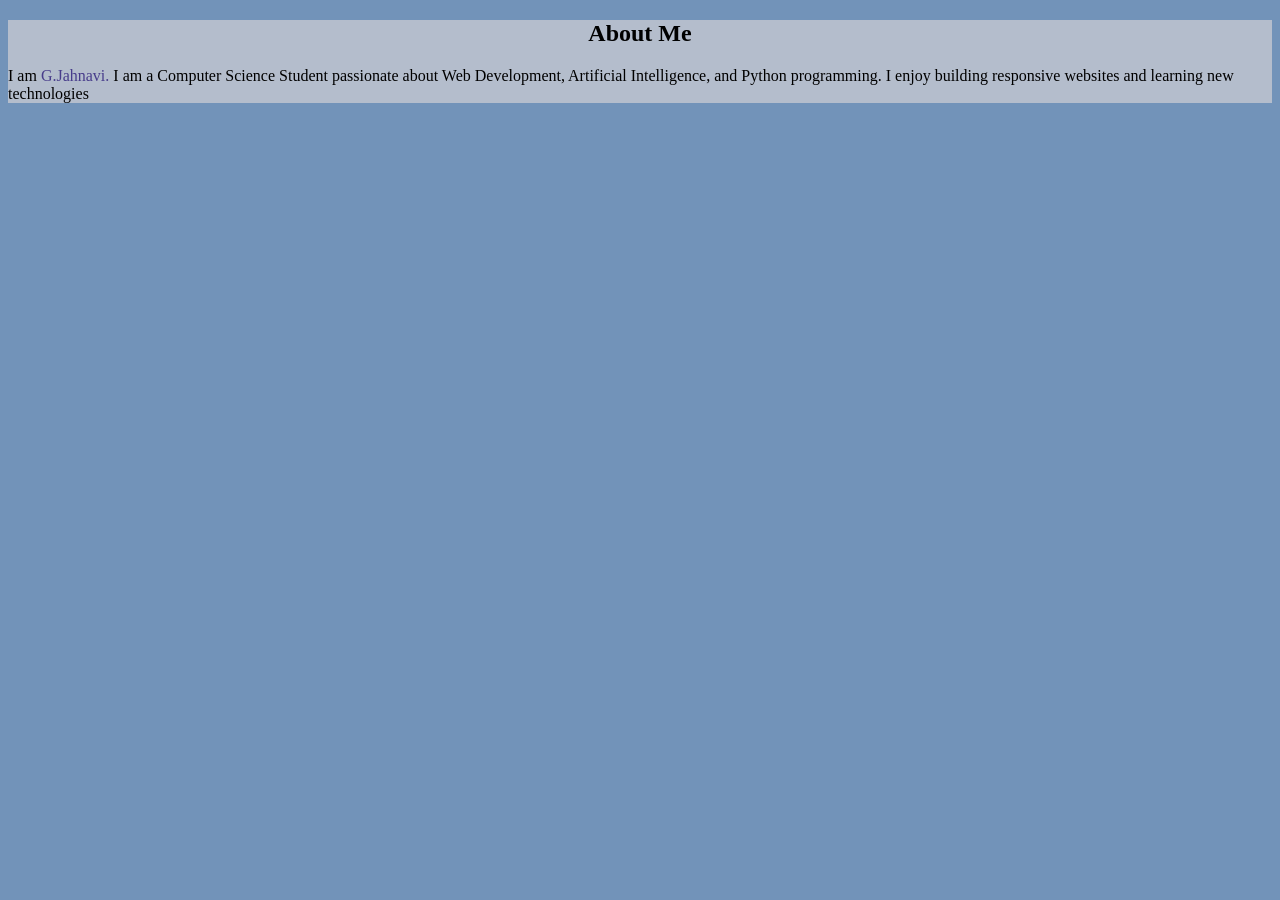
<file: about.html>
<!DOCTYPE html>
<html lang="en">
<head>
    <meta charset="UTF-8">
    <meta name="viewport" content="width=device-width, initial-scale=1.0">
    <title>Document</title>
    <style>
        h1{
            text-align: center;
            background-color: rgb(158, 206, 218);
        }
        h2{
            text-align: center;
            font-style:normal;
            font: 200;
        }
        section{
            background-color: rgb(180, 189, 204);
        }
        p{
            text-align: start;
        }
    </style>
    <link rel="stylesheet" href="style.css">
</head>
<body>
    <section>
        <h2>About Me</h2>
        <p>
        I am <span>G.Jahnavi.</span> I am a Computer Science Student passionate about Web Development,
        Artificial Intelligence, and Python programming.
        I enjoy building responsive websites and learning new technologies
        </p>
    </section>
</body>
</html>
</file>
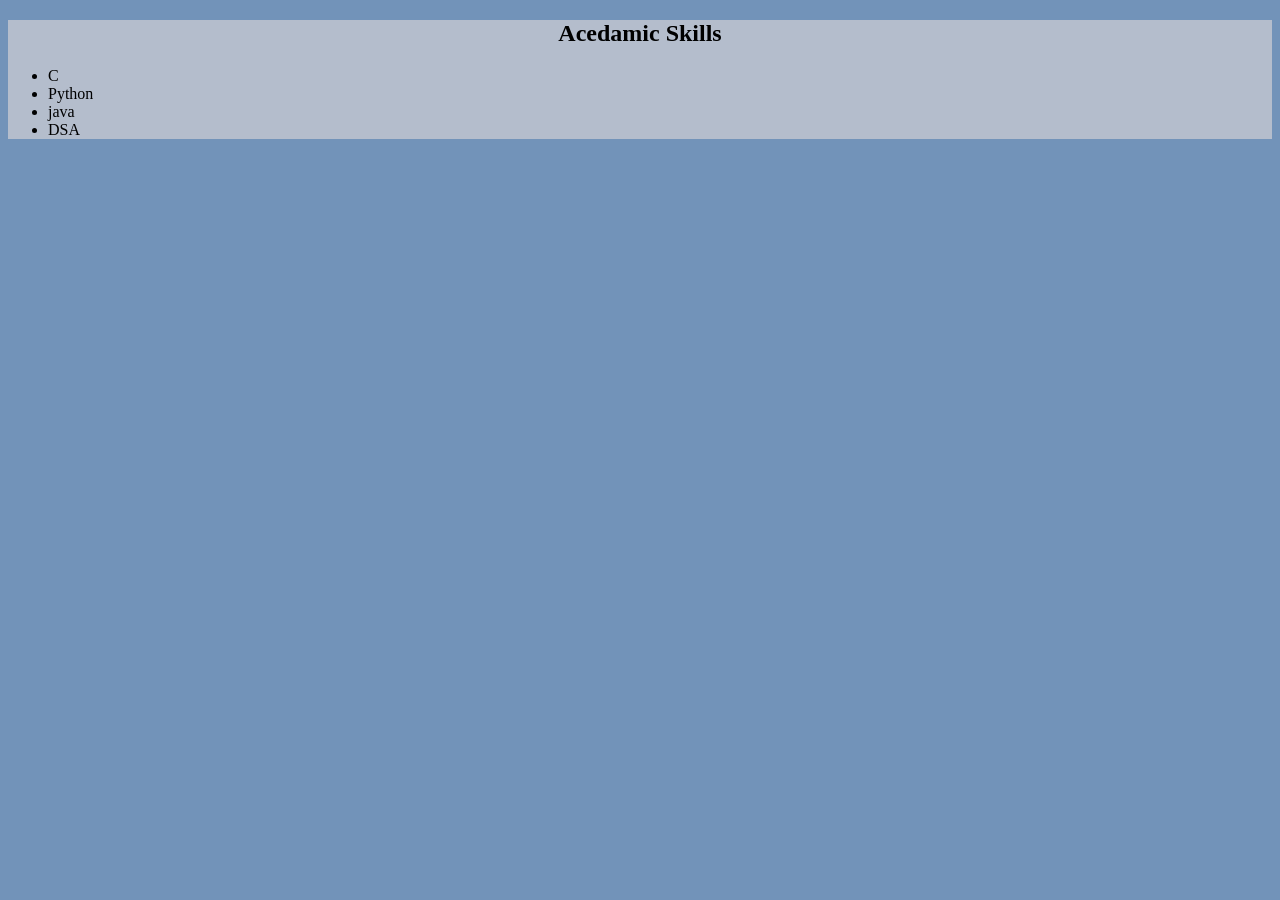
<file: academics.html>
<!DOCTYPE html>
<html lang="en">
<head>
    <meta charset="UTF-8">
    <meta name="viewport" content="width=device-width, initial-scale=1.0">
    <title>Document</title>
    <style>
        h1{
            text-align: center;
            background-color: rgb(158, 206, 218);
        }
        h2{
            text-align: center;
            font-style:normal;
            font: 200;
        }
        section{
            background-color: rgb(180, 189, 204);
        }
        p{
            text-align: start;
        }
    </style>
    <link rel="stylesheet" href="style.css">
</head>
<body>
    <section>
        <h2>Acedamic Skills</h2>
        <ul>
            <li>C</li>
            <li>Python</li>
            <li>java</li>
            <li>DSA</li>
        </ul>
    </section>
</body>
</html>
</file>
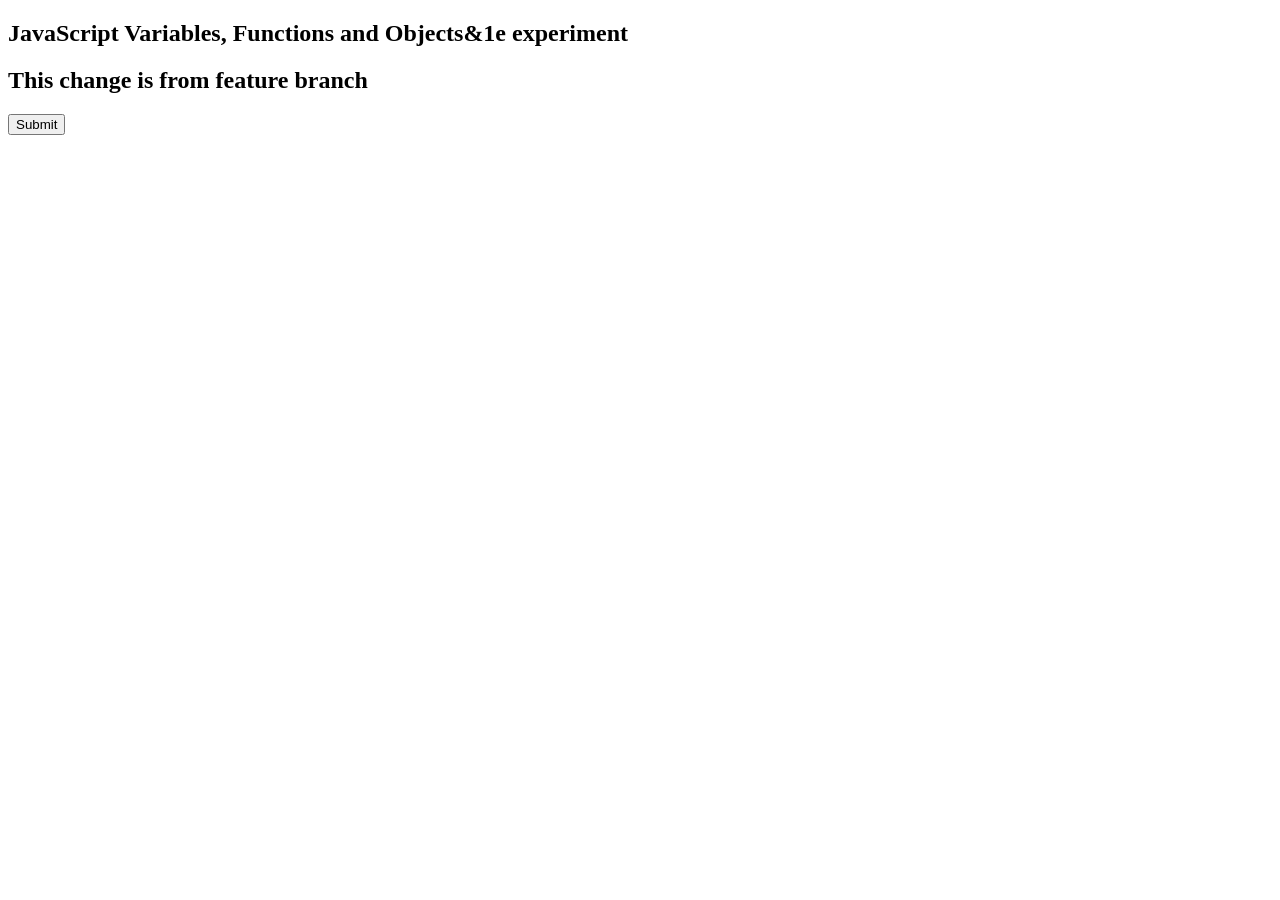
<file: b.html>
<!DOCTYPE html>
<html>

<head>
    <title>JavaScript Basics</title>
</head>

<body>

<h2>JavaScript Variables, Functions and Objects&1e experiment</h2>
<h2>This change is from feature branch</h2>
<button onclick="display()">Submit</button>

<script>

    // Object
    let student = {
        name: "Janu",
        age: 20,
        course: "CSE-AI",
    };

    // Function
    function display() {
        document.write(
            "Name: " + student.name +
            "<br>Age: " + student.age +
            "<br>Course: " + student.course
        );
    }

</script>

</body>
</html>
</file>
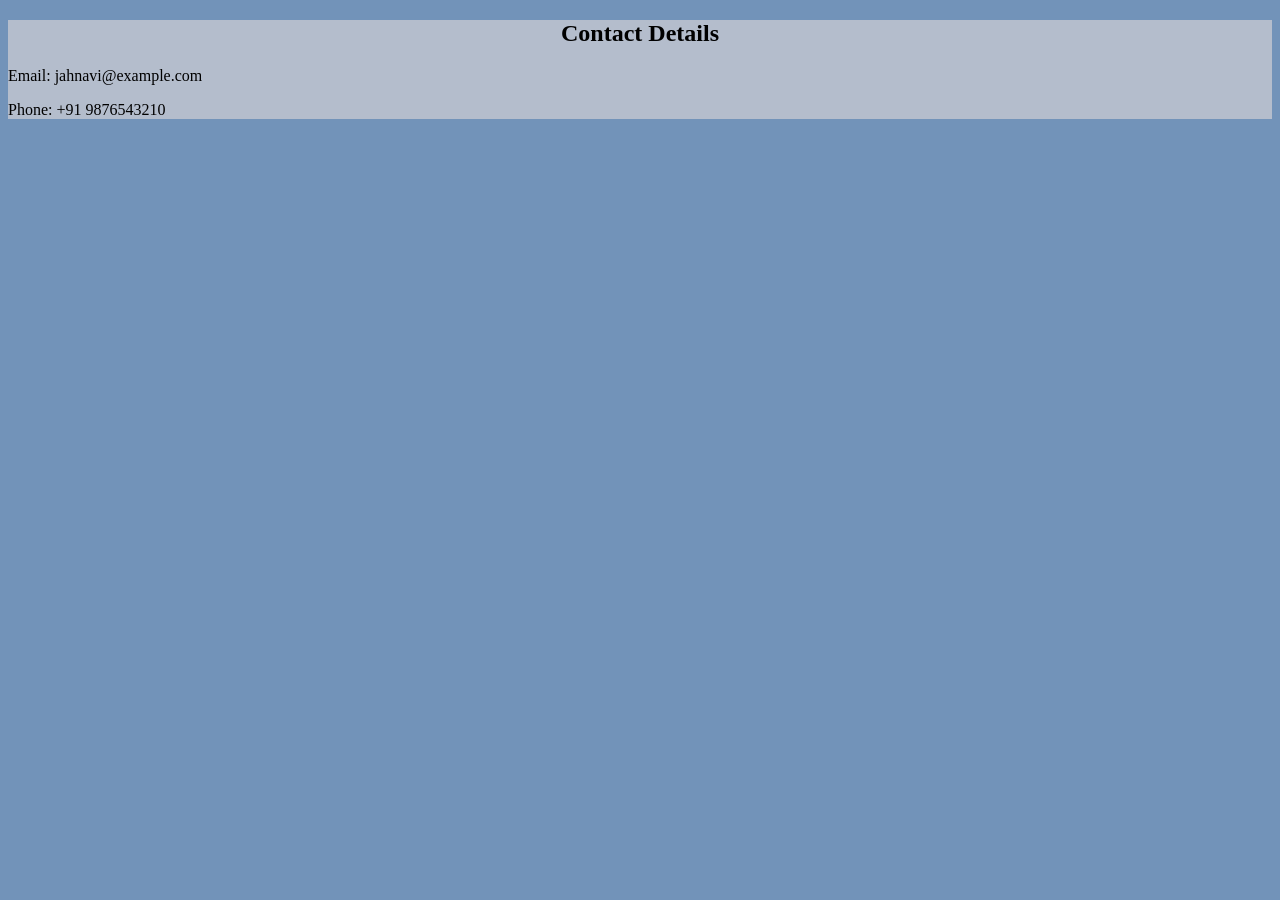
<file: contact.html>
<!DOCTYPE html>
<html lang="en">
<head>
    <meta charset="UTF-8">
    <meta name="viewport" content="width=device-width, initial-scale=1.0">
    <title>Document</title>
    <link rel="stylesheet" href="style.css">
    <style>
        h1{
            text-align: center;
            background-color: rgb(158, 206, 218);
        }
        h2{
            text-align: center;
            font-style:normal;
            font: 200;
        }
        section{
            background-color: rgb(180, 189, 204);
        }
        p{
            text-align: start;
        }
    </style>
</head>
<body>
    <section>
        <h2>Contact Details</h2>
        <p> Email: jahnavi@example.com</p>
        <p>Phone: +91 9876543210</p>
    </section> 
</body>
</html>
</file>
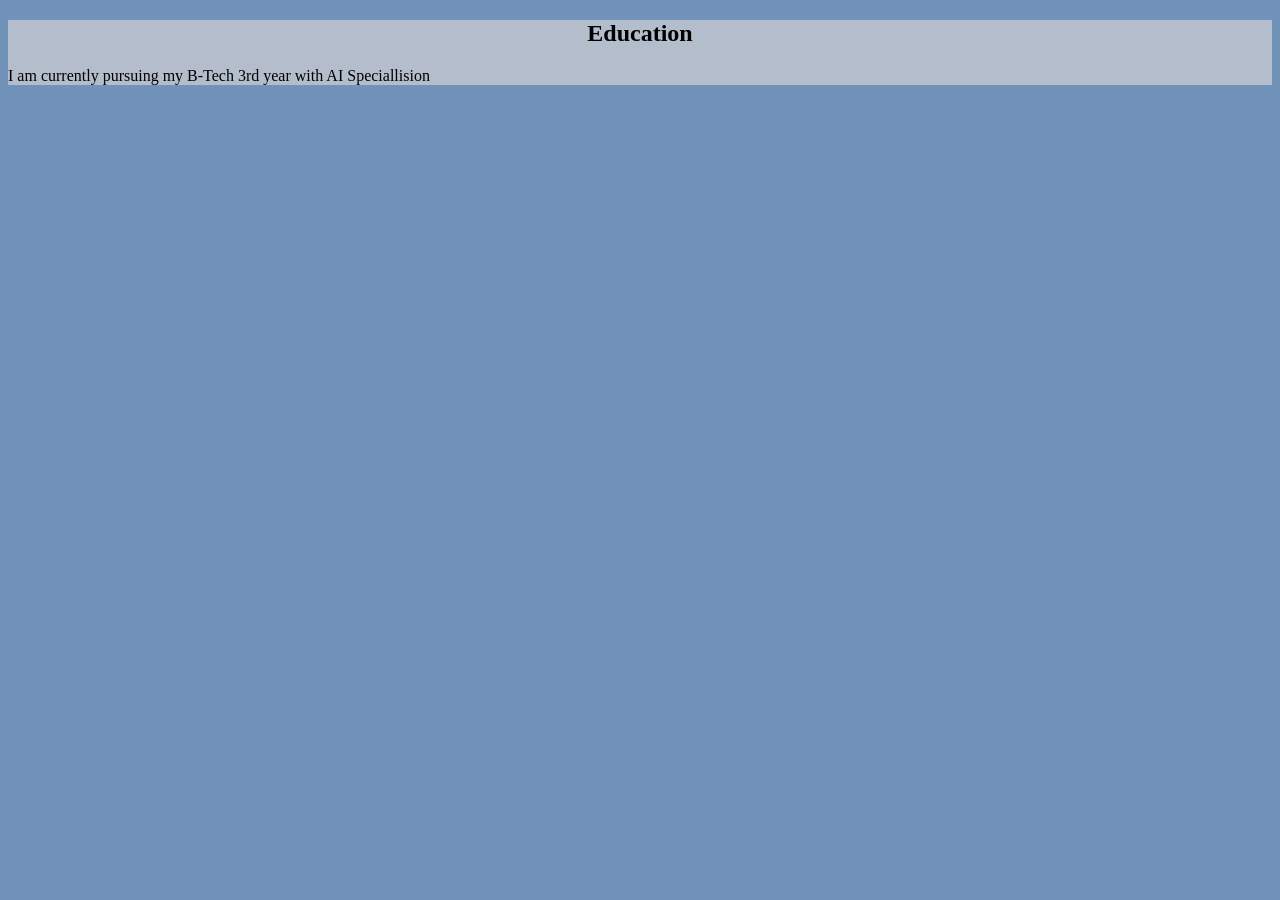
<file: edu.html>
<!DOCTYPE html>
<html lang="en">
<head>
    <meta charset="UTF-8">
    <meta name="viewport" content="width=device-width, initial-scale=1.0">
    <title>Document</title>
    <style>
        h1{
            text-align: center;
            background-color: rgb(158, 206, 218);
        }
        h2{
            text-align: center;
            font-style:normal;
            font: 200;
        }
        section{
            background-color: rgb(180, 189, 204);
        }
        p{
            text-align: start;
        }
    </style>
    <link rel="stylesheet" href="style.css">
</head>
<body>

    <section>
        <h2>Education</h2>
        <p>I am currently pursuing my B-Tech 3rd year with AI Speciallision</p>
    </section>
</body>
</html>
</file>
<file: style.css>
body{
    background-color: rgb(114, 147, 185)};

header{
    background-color: darkgray;
}
span{
    color:darkslateblue;
}
footer{
    text-align: center;
    background-color: rgb(164, 193, 218);
}
</file>
